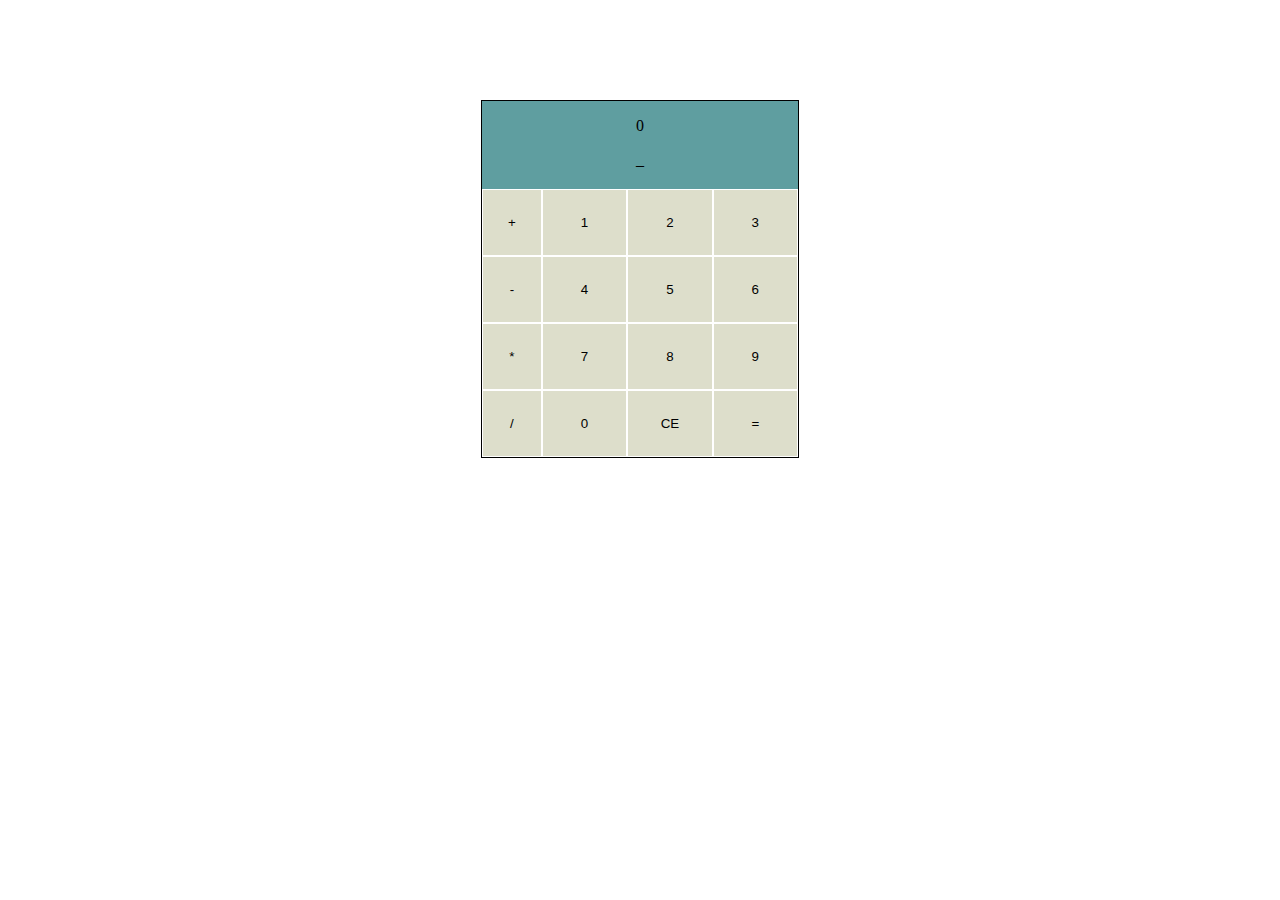
<file: calculator/index.html>
<!DOCTYPE html>
<html lang="en">
<head>
    <meta charset="UTF-8">
    <meta http-equiv="X-UA-Compatible" content="IE=edge">
    <meta name="viewport" content="width=device-width, initial-scale=1.0">
    <link rel="stylesheet" href="css/style.css">
    <title>Calculator</title>
</head>
<body>
    <div class="container">
        <div class="calculator">
         <p>  <span id="total" >0</span></p>
         <span id="numOne"></span>
         <span id="numTwo"></span>
        <span id="oper">_</span>
            <div class="buttons">
                <div class="buttons__sign">
                    <button onclick="sign ('+')" class="btn-num">+</button>
                    <button onclick="sign ('-')" class="btn-num">-</button>
                    <button onclick="sign('*')" class="btn-num">*</button>
                    <button onclick="sign('/')" class="btn-num">/</button>
                

                    
                </div>
                <div class="buttons__num">
                    <button onclick="num(1)" class="btn-num">1</button>
                    <button onclick="num(2)" class="btn-num">2</button>
                    <button onclick="num(3)" class="btn-num">3</button>
                    <button onclick="num(4)" class="btn-num">4</button>
                    <button onclick="num(5)" class="btn-num">5</button>
                    <button onclick="num(6)" class="btn-num">6</button>
                    <button onclick="num(7)" class="btn-num">7</button>
                    <button onclick="num(8)" class="btn-num">8</button>
                    <button onclick="num(9)" class="btn-num">9</button>
                    <button onclick="num(0)" class="btn-num">0</button>
                    <button onclick="reset()" class="btn-num">CE</button>
                    <button onclick="equal()" class="btn-num">=</button>
                </div>  
                
            </div>
        </div>
    </div>
<script src="js/main.js"></script>
</body>
</html>
</file>
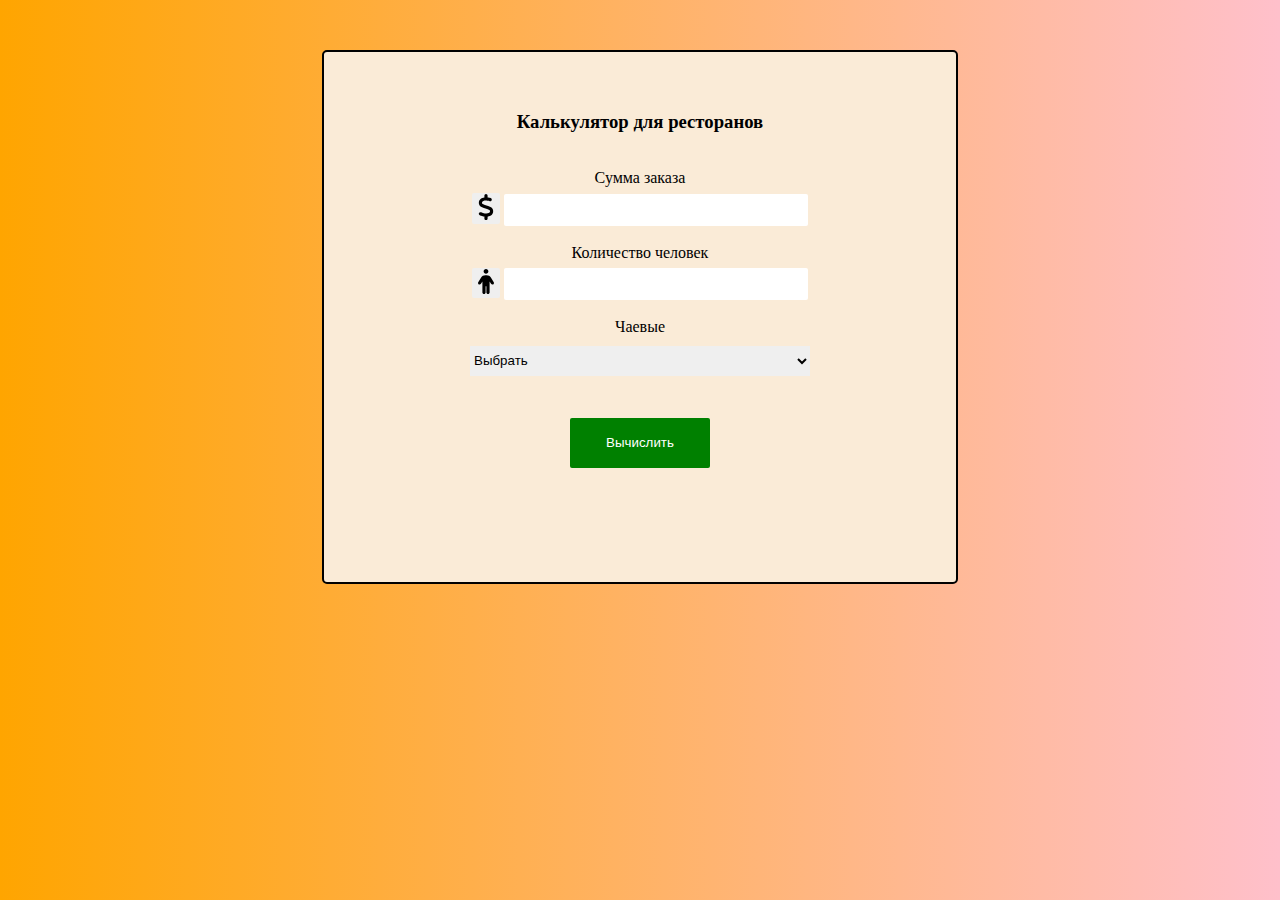
<file: chai/index.html>
<!DOCTYPE html>
<html lang="en">
<head>
    <meta charset="UTF-8">
    <meta http-equiv="X-UA-Compatible" content="IE=edge">
    <meta name="viewport" content="width=device-width, initial-scale=1.0">
    <link rel="stylesheet" href="css/style.css">
    <title>Document</title>
</head>
<body>
    <div class="container">
        <div class="calculator">
            <h3 class="">Калькулятор для ресторанов </h3>
            <p></p>
            <br>
            <label for="amount">Сумма заказа</label>
            
            <br>
            <button><img src="img/dollar.svg    " alt=""></button>
            <input type="text" id="amount">
            <br>
            <br>
            <label for="">Количество человек</label>
            <br>
            <button><img src="img/person.svg" alt=""></button>
            <input type="text" id="person">
            <br>
            <br>
            <label for="quality">Чаевые</label>
            <br>
            <select name="" id="quality">
                <option disabled selected value="0">Выбрать</option>
                <option  value="1.3">30%-Здорово</option>
                <option  value="1.2">20%-Хорошо</option>
                <option  value="1.15">15%-Неплохо</option>
                <option  value="1.1">10%-Маловато</option>
                <option  value="1.05">5%-Жадина</option>
            </select>
            <br>
            <br>
            <br>
            <button onclick="calculate()" id="calc">Вычислить</button>
     
            <div id="total-amount"></div>
        </div>
      
    </div>
<script src="js/main.js"></script>
</body>
</html>
</file>
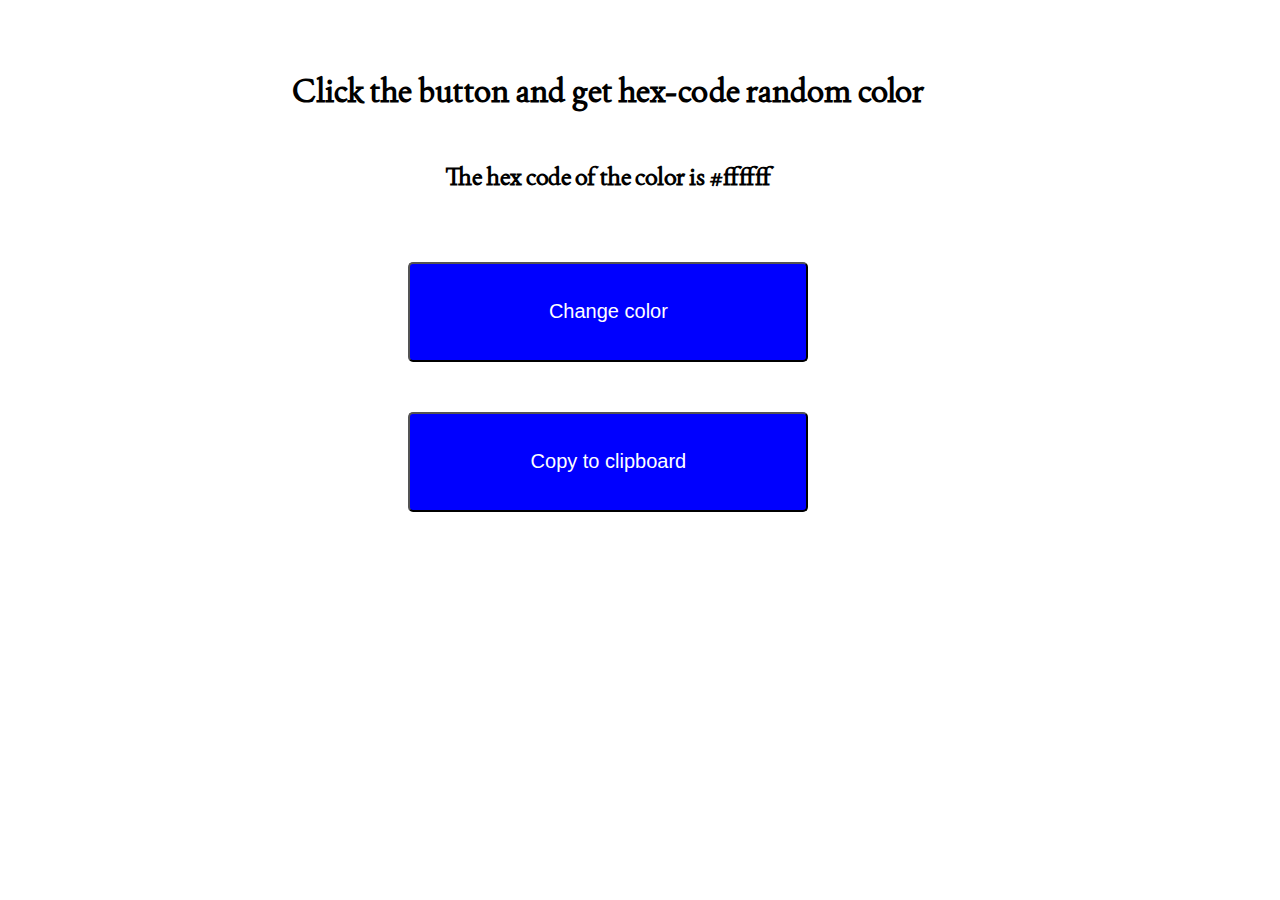
<file: hex/index.html>
<!DOCTYPE html>
<html lang="en">
<head>
    <meta charset="UTF-8">
    <meta http-equiv="X-UA-Compatible" content="IE=edge">
    <meta name="viewport" content="width=device-width, initial-scale=1.0">
    <link rel="stylesheet" href="css/main.css">
    <title>RandomColor</title>
</head>
<body>
    <div class="container">
        <div class="hex-colors">
            <h1 class="hex-header-one">Click the button and get hex-code random color</h1>
            <h2 class="hex-header-two">The hex code of the color is #<span id="hex-code">ffffff</span></h2>
            <div class="btns">
                <button onclick="changeColor()" class="hex-btn btn">Change color</button>
                <button onclick="copyColor()" class="copy-btn btn">Copy to clipboard</button>
            </div>
        </div>
    </div>
<script src="js/main.js"></script>
</body>
</html>
</file>
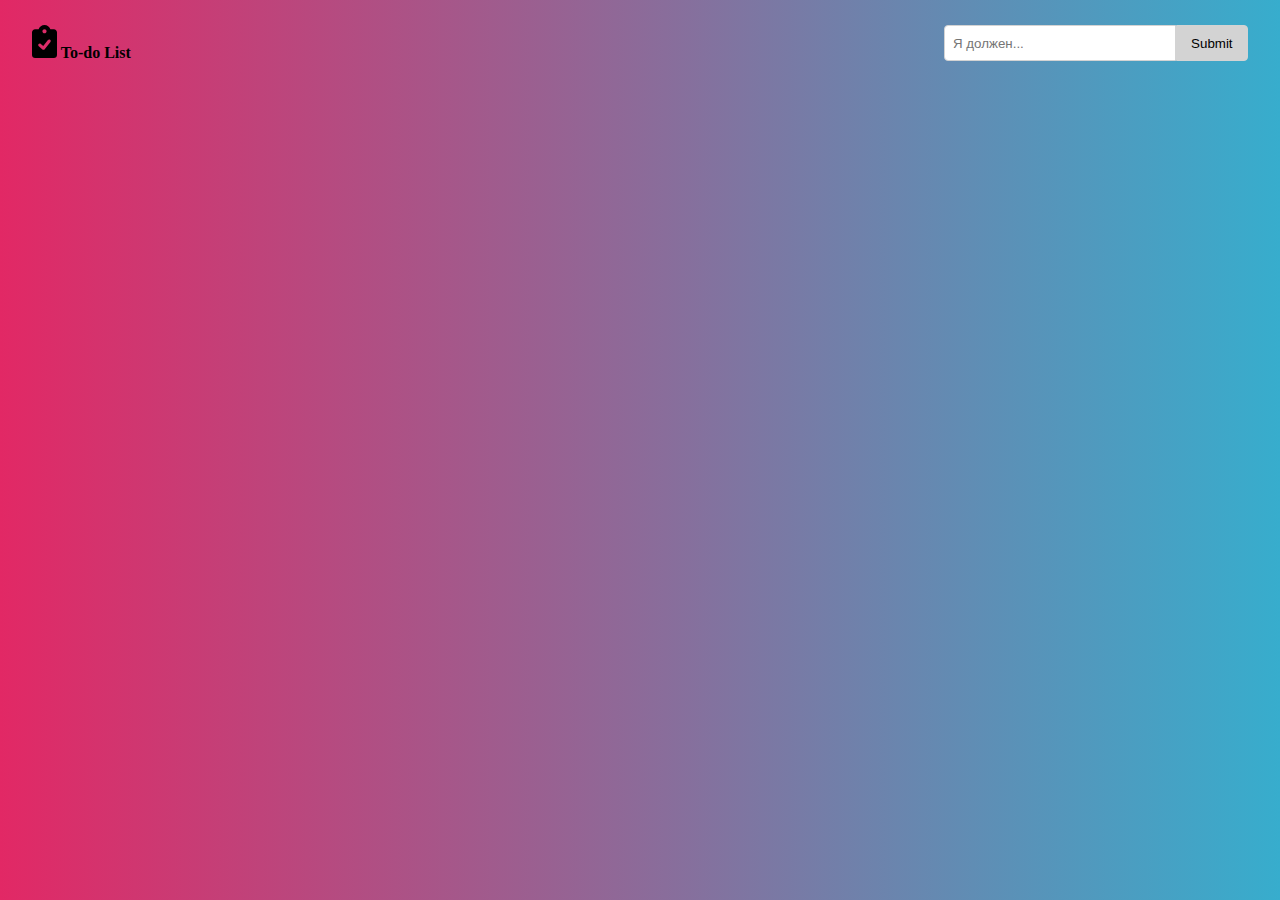
<file: listbuy/index.html>
<!DOCTYPE html>
<html lang="en">
<head>
    <meta charset="UTF-8">
    <meta http-equiv="X-UA-Compatible" content="IE=edge">
    <link rel="stylesheet" href="css/reset.css">
    <link rel="stylesheet" href="css/style.css">
    <meta name="viewport" content="width=device-width, initial-scale=1.0">
    <title>Document</title>
</head>
<body>
    <div class="container">
        <div class="nav">
            <h2 class="nav__header"><img src="img/click.svg" alt="" class="nav__img"> To-do List</h2>
            <div class="user__input">
                <input type="text" placeholder="Я должен..." id="input">
                <button  class="user__btn" onclick="addItem()"  >Submit</button>
            </div>
          
        </div>
        <div class="items">
         
        </div>   
    </div>
    <script src="js/main.js"></script>
</body>
</html>
</file>
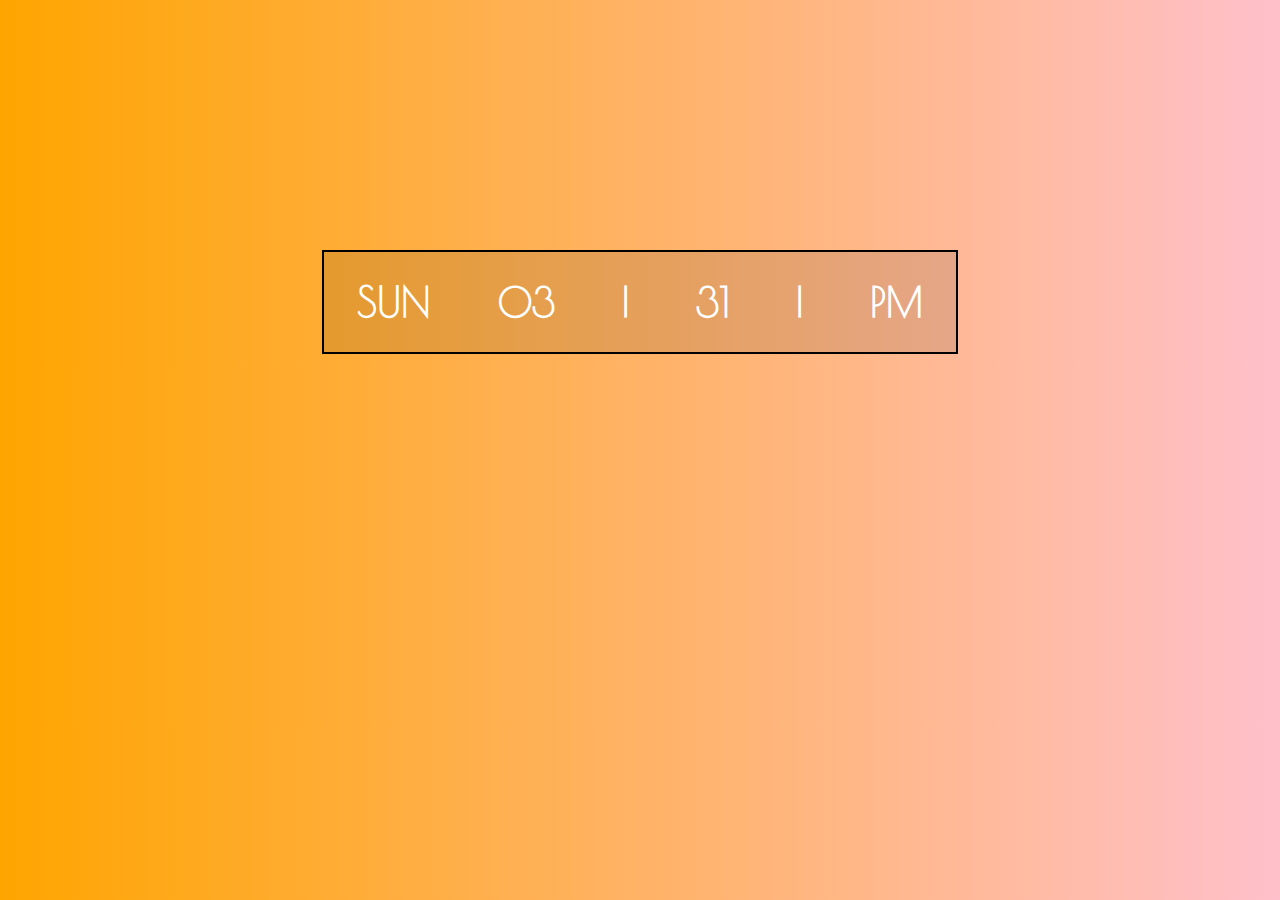
<file: time/index.html>
<!DOCTYPE html>
<html lang="en">
<head>
    <meta charset="UTF-8">
    <meta http-equiv="X-UA-Compatible" content="IE=edge">
    <meta name="viewport" content="width=device-width, initial-scale=1.0">
    <link rel="stylesheet" href="css/style.css">
    <title>Alarm</title>
</head>
<body>
    <div class="container">
        <div class="digitalClock">
            <h1 id="day">MON</h1>
            <h1 id="hour">04</h1>
            <h1 id="bar1">|</h1>
            <h1 id="minute">20</h1>
            <h1 id="bar2">|</h1>
            <h1 id="ampm">PM</h1>
        </div>
    </div>
<script src="js/main.js"></script>
</body>
</html>
</file>
<file: calculator/css/style.css>
.container{

}
.calculator{
        width: 25%;
   text-align: center;
   border: 1px solid black;
   background-color: cadetblue;
   margin: 0 auto;
   margin-top: 100px;
 
}

#oper{

}
#numOne{
    display: none;
}
#numTwo{
    display: none;
}
button{
    padding: 25px;
    border: 1px solid #fff;
    background-color: #DDDECB;
}
.buttons__num{
    display: flex;
    justify-content: space-between;
    flex-wrap: wrap;
    flex: 1 1 80%;

}
.btn-num{
    flex: 1 1 33%;
}
.buttons{
    margin-top: 20px;
    display: flex;

}
.buttons__sign{
    display: flex;
    flex-direction: column;
}
</file>
<file: chai/css/style.css>
body{
    background: linear-gradient(to right, orange, pink);
}
.container{
margin: 0 auto;
}
.calculator{

    width: 50%;
    margin: 0 auto;
    text-align: center;
background-color: antiquewhite;
border-radius: 5px;
padding: 40px 0px 120px;
margin-top: 50px;
border: 2px solid #000;
}
img{
   width: 100%;
   height: 100%;
  
}
button{
    position: relative;
    top: 6px;
    border: none;
    width: 28px;
    border-radius: 2px;
}

input{
    border: none;
    border-radius: 2px;
    height: 30px;
    width: 300px;


}
select{
    height: 30px;
    width: 340px;
    margin-top: 10px;
    border: none;
}
#calc{
    border-radius: 2px;
    background-color: green;
    width: 140px;
    color: white;
    height: 50px;
   margin-right: 0px;
   transition: all 0.s;
}
#calc:active{
    opacity: 0.5;
     }

#total-amount{
visibility: hidden;
 min-width: 250px;


background-color: green;
color: white;
bottom: 150px;
right: 630px;
text-align: center;
border-radius: 2px;
padding: 16px;
position: fixed; 
}
#total-amount.show{
    visibility: visible;
    -webkit-animation: fadein 0.5s,fadeout 0.5s 2.5s;
    animation: fadein 0.5s,fadeout 0.5s 2.5s;
}
@-webkit-keyframes fadein{
    from{bottom: 0px;opacity: 0;}
    to{bottom: 150px;opacity: 1;}
}

@keyframes fadein{
    from{bottom: 0px;opacity: 0;}
    to{bottom: 150px;opacity: 1;}
}
@-webkit-keyframes fadeout{
    from{bottom: 150px;opacity: 1;}
    to{bottom: 0px;opacity: 0;}
}
@keyframes fadeout{
    from{bottom: 150px;opacity: 1;}
    to{bottom: 0px;opacity: 0;}
}
</file>
<file: hex/css/main.css>
@import url('https://fonts.googleapis.com/css2?family=Joan&display=swap');
body{
    font-family:'Joan',cursive;
    font-weight: bold;
}
.container{
    text-align: center;
    max-width: 95%;
}
.hex-header-one{
    margin-top: 70px;
}
.hex-header-two{
    margin-top: 50px;
}
.btns{
    align-items: center;
    display: flex;
   
    flex-direction: column;
}
.btn{
    margin-top: 50px;
    width: 400px;
    min-height: 100px;
    background-color:blue;
    padding: 22px;
    border-radius: 5px;
    color: white;
    font-size: 20px;
}
</file>
<file: listbuy/css/style.css>
body{
    background-image: linear-gradient(to right, #e22865 ,#37adcd);
}
.container{

    width: 95%;
    margin: auto;
}

.nav{
    text-align: center;
    display: flex;
    justify-content: space-between;
    flex-wrap: wrap;
    width: 100%;
    margin: 25px 0;    
}

.nav__img{
    width: 25px;
}
.user__input{
    display: flex;
    font-size: 30px;

    width: 25%;


}
input{
    width: 75%;
    outline: none;
    border: none;
    border-top-left-radius: 4px;
    border-bottom-left-radius: 4px;
    border: 1px solid lightgray;
    padding: 8px;
}

button{
    width: 25%;
    border: none;
    border-top-right-radius:4px ;
    border-bottom-right-radius:4px ;
    background-color: lightgray;
    border: 1px solid lightgray;
    padding: 8px;
    cursor: pointer;
    transition: 0.5s;
    outline: none;

   
}
button:hover{
    background-color: transparent;
    
}
.items{
    width: 600px;
    margin: auto;
}
.item{
    background-color: #fff;
    display: flex;
    justify-content: space-between;
    width: 100%;
    height: 20px;
    padding: 16px;
    margin-bottom: 32px;
}
.trash{

    margin-left:0;
    width: 25px;
    padding: 0;
}
.check{
    background-color:springgreen;
    padding: 3px;

    margin-left: auto;
    margin-right: 20px;

}
@media (max-width:900px) {
    .nav{
        display: flex;
        flex-direction: column;
        text-align: center;
        align-content: center;
    }
    .user__input{
        width: 50%;
        margin-top: 20px;
    }
   
}
.active{
    text-decoration: line-through;
}
@media (max-width:500px) {

    .user__btn{
        width: 40%;
        font-size: 10px;
    }
}
</file>
<file: time/css/style.css>
@import url('https://fonts.googleapis.com/css2?family=Poiret+One&display=swap');
body{
    font-family: 'Poiret One', cursive;
    background: linear-gradient(to right, orange, pink);
   
}
.digitalClock{
   
    background: rgba(0, 0, 0, 0.1);
    border: 2px solid black;
    opacity: 1;
    display: flex;
    flex-wrap: wrap;
    justify-content: space-around;
    width: 50%;
    margin: 0 auto;
    margin-top: 250px;
    
}
.digitalClock h1{
    color:white;
    font-weight: bold   ;
    font-size: 40px;
    opacity: 1;
}
@media (max-width:1200px) {
    .digitalClock{
        width: 70%;
    }

}
@media (max-width:678px) {
    .digitalClock{
        width: 100%;
        font-size: 20px;
       
    }
    .digitalClock h1{
        font-size: 30px;
    }   
}
</file>
